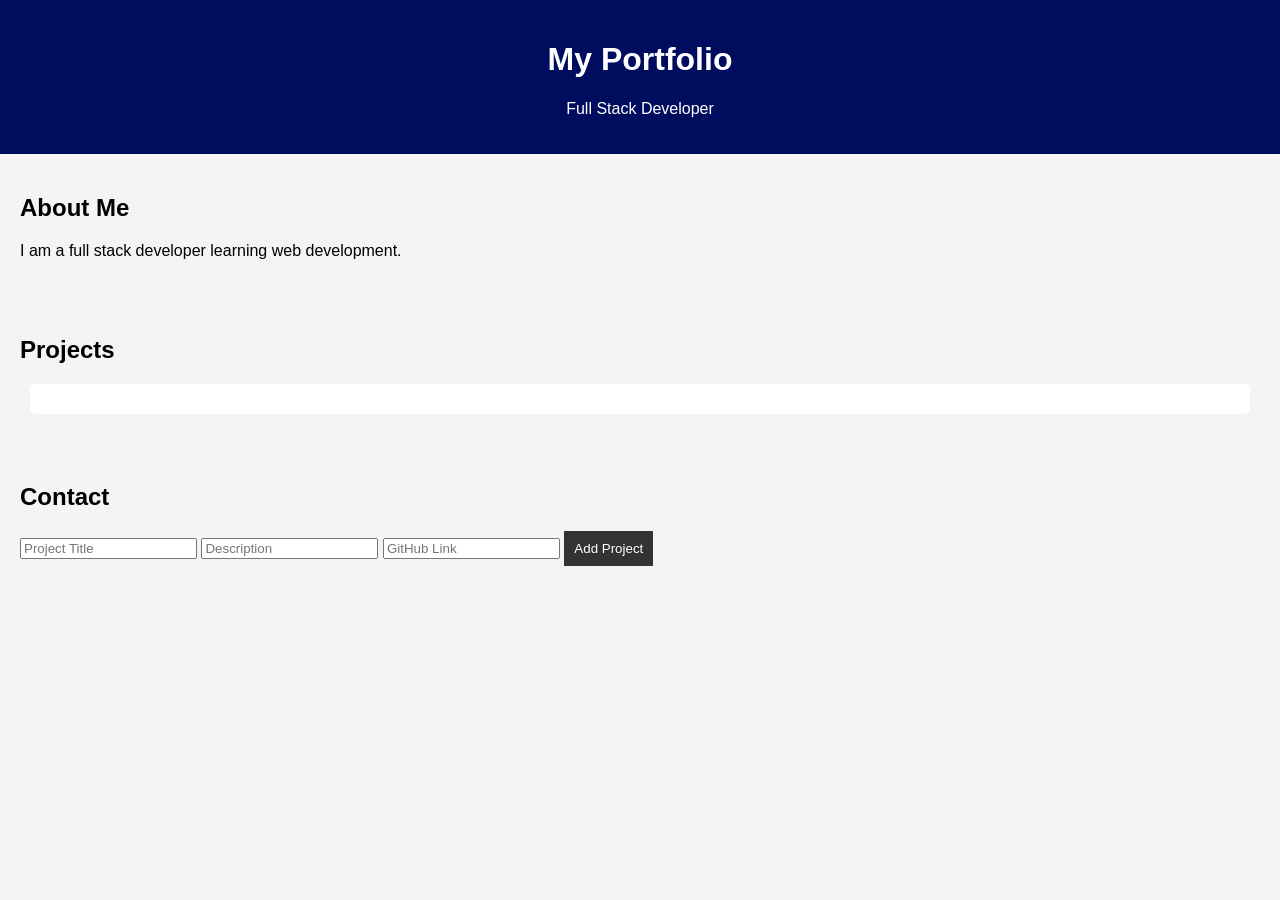
<file: 1.html>
<!DOCTYPE html>
<html>

<head>
<title>My Portfolio</title>
<link rel="stylesheet" href="1.css">
</head>

<body>

<header>
<h1>My Portfolio</h1>
<p>Full Stack Developer</p>
</header>

<section id="about">
<h2>About Me</h2>
<p>I am a full stack developer learning web development.</p>
</section>

<section id="projects">
<h2>Projects</h2>
<div id="projectList"></div>
</section>

<section id="contact">
<h2>Contact</h2>

<input type="text" id="title" placeholder="Project Title">
<input type="text" id="description" placeholder="Description">
<input type="text" id="github" placeholder="GitHub Link">

<button onclick="addProject()">Add Project</button>

</section>

<script src="script.js"></script>

</body>
</html>
</file>
<file: 1.css>
body{
font-family: Arial;
margin:0;
background:#f4f4f4;
}

header{
background:#000d5f;
color:rgb(255, 255, 255);
text-align:center;
padding:20px;
}

section{
padding:20px;
}

#projects div{
background:white;
padding:15px;
margin:10px;
border-radius:5px;
}

button{
padding:10px;
background:#333;
color:white;
border:none;
cursor:pointer;
}
</file>
